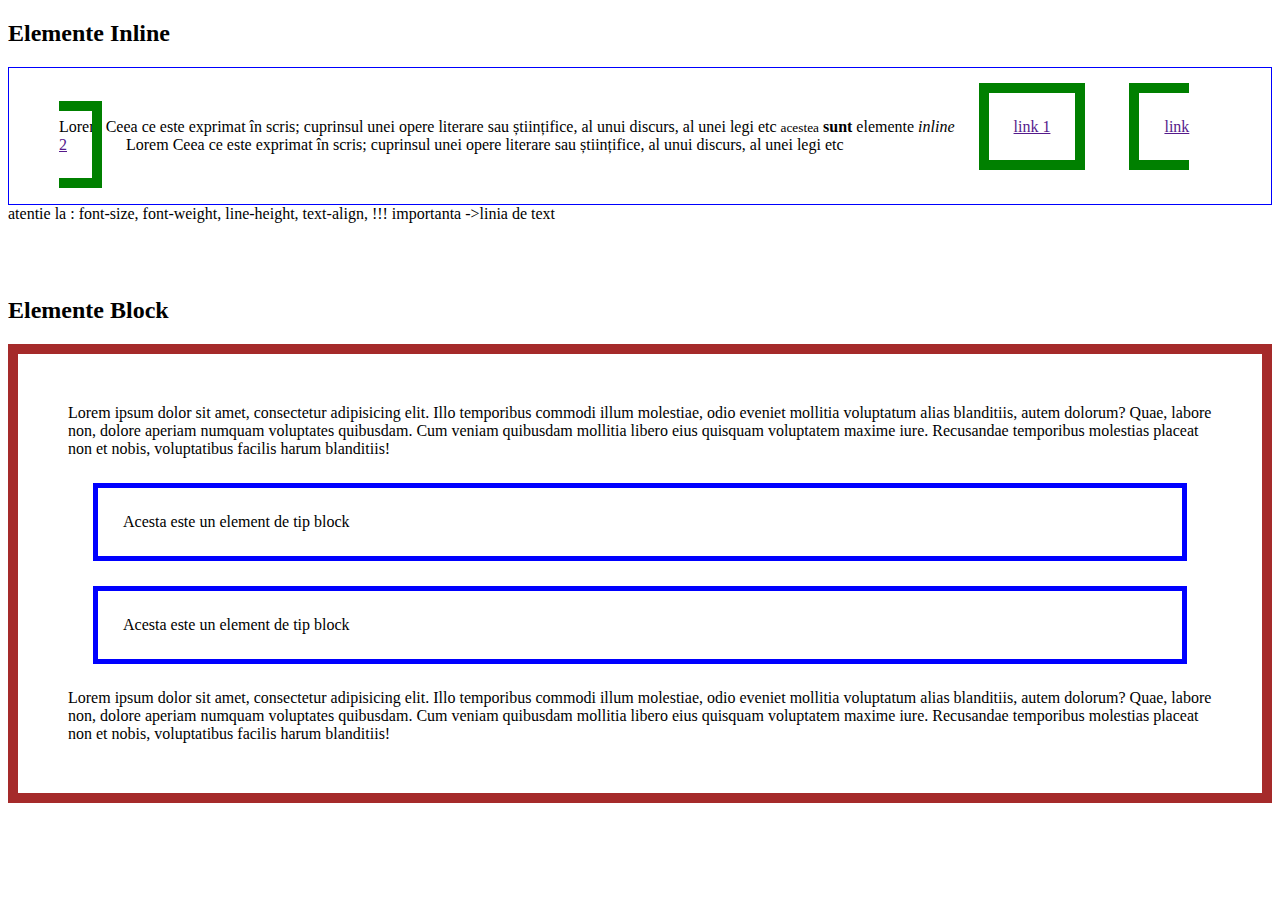
<file: Binokular effects/display/intro.html>
<!DOCTYPE html>
<html lang="en">
<head>
  <meta charset="UTF-8">
  <title>Modure de afisare</title>
  <style>
#inline{
  border: 1px solid blue;
padding: 50px;
}
#inline a{
  border: 10px solid green;
  padding: 25px;
  margin: 20px;
  width: 1000px;
  height: 1000px;
}
#block{
  border:10px solid brown;
  padding: 50px;
}
#block p{
  border:5px solid blue;
  padding: 25px;
  margin:25px;
}
  </style>
</head>
<body>
<h2>Elemente Inline</h2>
<div id="inline">
  Lorem Ceea ce este exprimat în scris; cuprinsul unei opere literare sau științifice, al unui discurs, al unei legi etc
  <small>acestea</small> <b>sunt</b> elemente <i>inline</i> <a href="">link 1</a> <a href="">link 2</a>
  Lorem Ceea ce este exprimat în scris; cuprinsul unei opere literare sau științifice, al unui discurs, al unei legi etc
</div>
<div>
  atentie la : font-size, font-weight, line-height, text-align,
  !!! importanta ->linia de text
</div>
<br>
<br>
<br>
<h2>Elemente Block</h2>
<div id="block">
 Lorem ipsum dolor sit amet, consectetur adipisicing elit. Illo temporibus commodi illum molestiae, odio eveniet mollitia voluptatum alias blanditiis, autem dolorum? Quae, labore non, dolore aperiam numquam voluptates quibusdam. Cum veniam quibusdam mollitia libero eius quisquam voluptatem maxime iure. Recusandae temporibus molestias placeat non et nobis, voluptatibus facilis harum blanditiis!
 <p>Acesta este un element de tip block</p>
  <p>Acesta este un element de tip block</p>
  Lorem ipsum dolor sit amet, consectetur adipisicing elit. Illo temporibus commodi illum molestiae, odio eveniet mollitia voluptatum alias blanditiis, autem dolorum? Quae, labore non, dolore aperiam numquam voluptates quibusdam. Cum veniam quibusdam mollitia libero eius quisquam voluptatem maxime iure. Recusandae temporibus molestias placeat non et nobis, voluptatibus facilis harum blanditiis!
</div>
</body>
</html>
</file>
